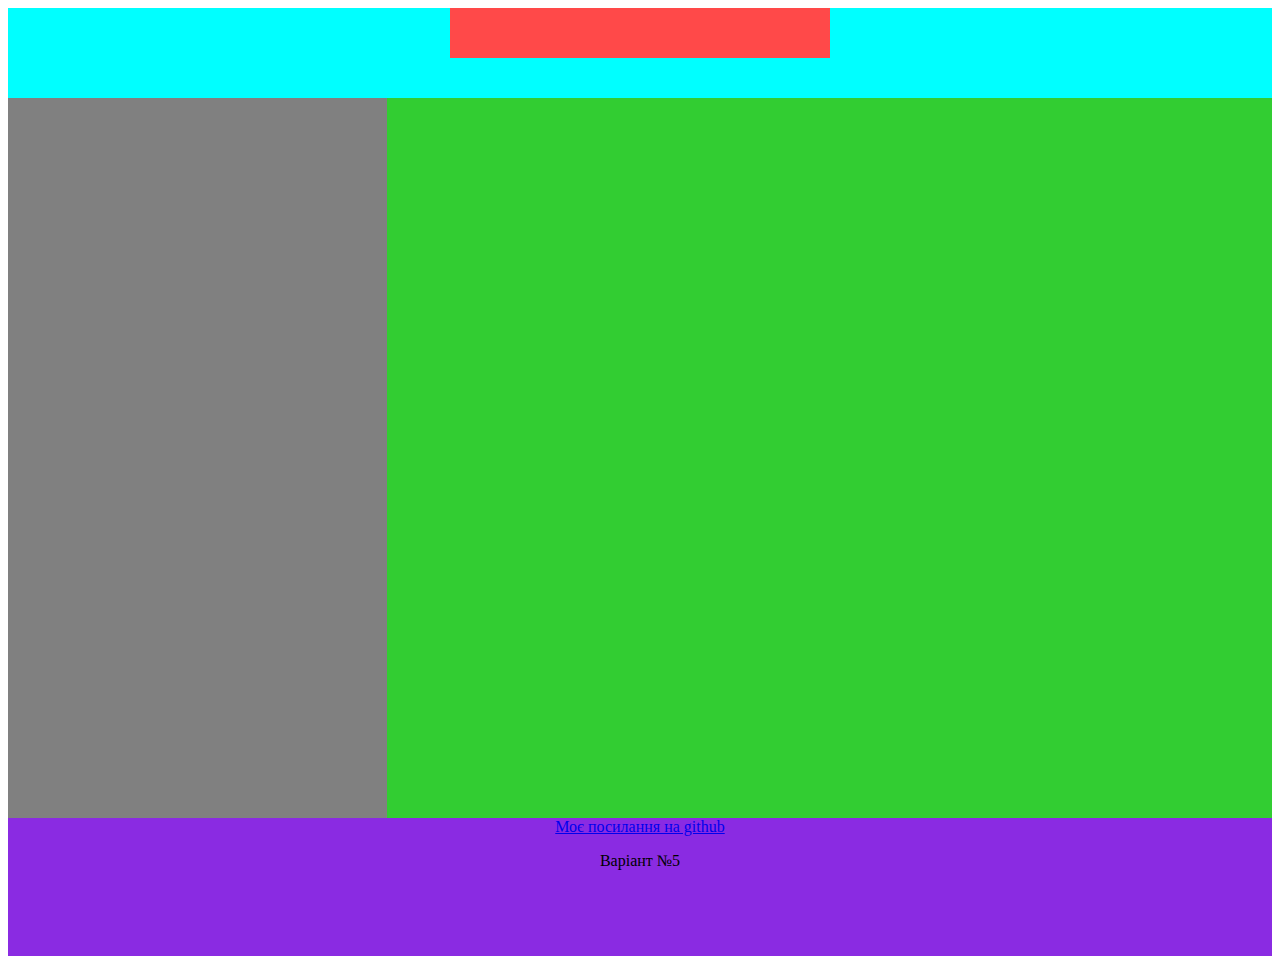
<file: index.html>
<!DOCTYPE html>
<html lang="en">
<head>
    <meta charset="UTF-8">
    <meta name="viewport" content="width=device-width, initial-scale=1.0">
    <title>Document</title>
    <link rel="stylesheet" href="style.css">
    
  
</head>
<body>
    
    <header> 
        <nav>  </nav>
    </header> 
    <div> 
        <aside>  </aside>
        <main>  </main>
    </div>

        <footer> 
            <a href="https://github.com/ZXC-cloud-ZXC"> Моє посилання на github </a>
            <p> Варіант №5 <br> 
        </footer>
        
</body>

</html>
</file>
<file: style.css>
header { 
    width: 100%;
    height: 10vh;
    background-color: aqua;

}
nav {
    width: 30%;
    height: 50px;
    background-color: rgb(255, 73, 73);
    margin: 0 auto;

}

aside { 
    width: 30%;
    height: 80vh;
    background-color: gray;
    float: left;
    text-align: center;

}
main { 
    width: 70%;
    height: 80vh;
    background-color: limegreen;
    float: right;

}
footer {
    text-align: center;
    padding: 70px;
    background-color: blueviolet;
    
    }
</file>
